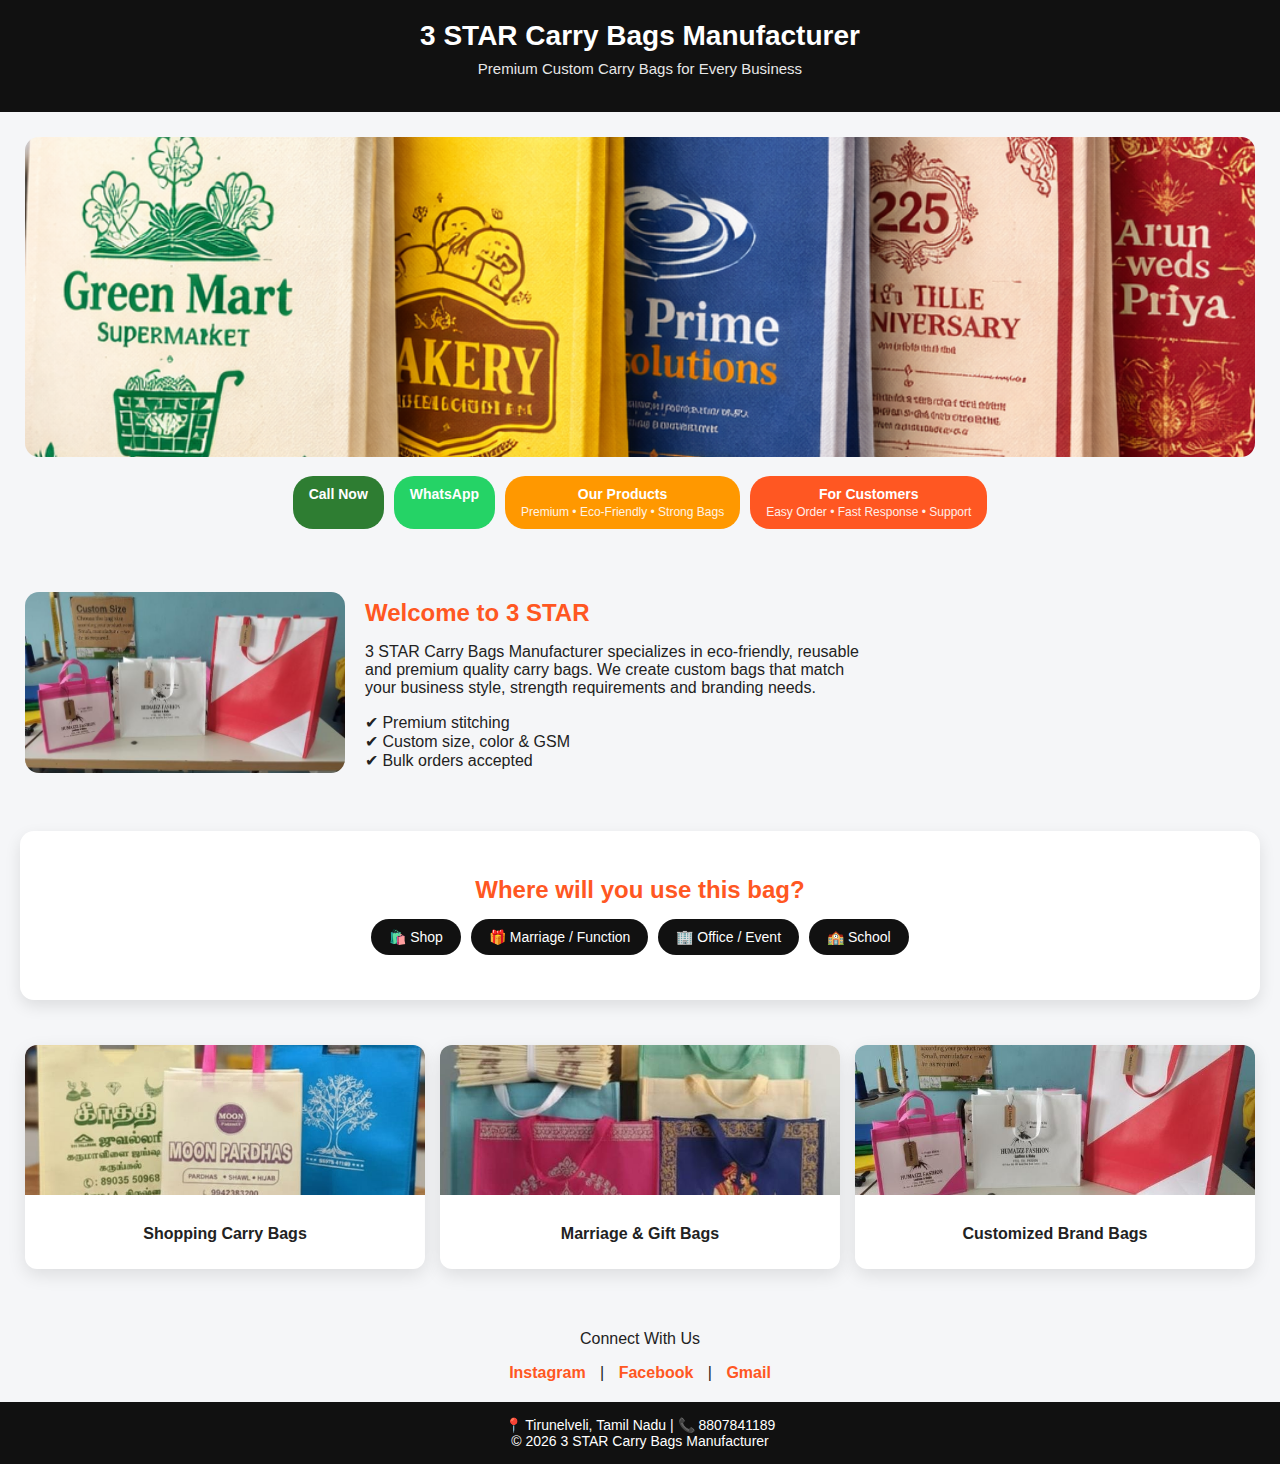
<file: index.html>
<!DOCTYPE html>
<html lang="en">
<head>
<meta charset="UTF-8">

<meta name="google-site-verification" content="XXXX">

<meta name="viewport" content="width=device-width, initial-scale=1.0">

<title>3STAR Bags - Carry Bags Manufacturer, Tirunelveli</title>

<meta name="description" content="3 STAR Bags - Premium Carry Bags Manufacturer in Tirunelveli. Custom, eco-friendly, ready-made bags for shops, businesses, and events.">
<meta name="keywords" content="3star bags, carry bags, Tirunelveli bags manufacturer, custom carry bags, eco friendly bags">
<meta name="author" content="3 STAR Bags">
<meta name="robots" content="index, follow">

<script type="application/ld+json">
{
  "@context": "https://schema.org",
  "@type": "Store",
  "name": "3 STAR Carry Bags Manufacturer",
  "image": "https://computerme20261-oss.github.io/3STAR-Bags-oss.github.io/star1.jpg",
  "url": "https://computerme20261-oss.github.io/3STAR-Bags-oss.github.io/",
  "telephone": "+918807841189",
  "address": {
    "@type": "PostalAddress",
    "addressLocality": "Tirunelveli",
    "addressRegion": "Tamil Nadu",
    "addressCountry": "IN"
  }
}
</script>

<style>
body{
  margin:0;
  font-family:Arial, sans-serif;
  background:#f5f6f8;
  color:#222;
}

/* HEADER */
header{
  padding:20px;
  text-align:center;
  background:#111;
  color:#fff;
}

header h1{
  margin:0;
  font-size:28px;
}

header p{
  margin-top:8px;
  font-size:15px;
  opacity:0.9;
}

/* HERO */
.hero{
  padding:25px;
  text-align:center;
}

.hero img{
  width:100%;
  max-height:320px;
  object-fit:cover;
  border-radius:14px;
}

.buttons{
  margin-top:15px;
  display:flex;
  flex-wrap:wrap;
  gap:10px;
  justify-content:center;
}

.buttons a{
  padding:10px 16px;
  border-radius:20px;
  text-decoration:none;
  font-size:14px;
  font-weight:bold;
  color:#fff;
}

.call{background:#2e7d32;}
.whatsapp{background:#25d366;}
.products{background:#ff9800;}
.custom{background:#ff5722;}

/* ABOUT */
.about{
  padding:25px;
  display:flex;
  flex-wrap:wrap;
  gap:20px;
  align-items:center;
}

.about img{
  width:100%;
  max-width:320px;
  border-radius:14px;
}

.about div{
  max-width:500px;
}

.about h2{
  margin-bottom:10px;
  color:#ff5722;
}
.buttons a span{
  display:block;
  font-size:12px;
  font-weight:500;
  margin-top:3px;
  opacity:0.9;
}
.call span,
.whatsapp span{
  display:none;
}

/* PRODUCTS */
.products-preview{
  padding:25px;
  display:grid;
  grid-template-columns:repeat(auto-fit,minmax(200px,1fr));
  gap:15px;
}

.card{
  background:#fff;
  border-radius:12px;
  overflow:hidden;
  box-shadow:0 6px 18px rgba(0,0,0,0.1);
}

.card img{
  width:100%;
  height:150px;
  object-fit:cover;
}

.card p{
  padding:10px;
  text-align:center;
  font-weight:600;
}

/* SOCIAL */
.social{
  padding:20px;
  text-align:center;
}

.social a{
  margin:0 10px;
  font-size:16px;
  text-decoration:none;
  font-weight:bold;
  color:#ff5722;
}

/* FOOTER */
footer{
  background:#111;
  color:#fff;
  text-align:center;
  padding:15px;
  font-size:14px;
}
</style>
</head>

<body>

<header>
  <h1>3 STAR Carry Bags Manufacturer</h1>
  <p>Premium Custom Carry Bags for Every Business</p>
</header>

<section class="hero">
  <img src="star1.jpg" alt="Carry Bags">

  <div class="buttons">
    <a class="call" href="tel:8807841189">Call Now</a>
    <a class="whatsapp" href="https://wa.me/918807841189">WhatsApp</a>
    <a class="products" href="products.html">
  <strong>Our Products</strong><br>
  <span>Premium • Eco-Friendly • Strong Bags</span>
</a>

<a class="custom" href="customization.html">
  <strong>For Customers</strong><br>
  <span>Easy Order • Fast Response • Support</span>
</a>

  </div>
</section>

<section class="about">
  <img src="star2.jpg" alt="About 3 STAR">
  <div>
    <h2>Welcome to 3 STAR</h2>
    <p>
      3 STAR Carry Bags Manufacturer specializes in eco-friendly,
      reusable and premium quality carry bags.
      We create custom bags that match your business style,
      strength requirements and branding needs.
    </p>
    <p>
      ✔ Premium stitching<br>
      ✔ Custom size, color & GSM<br>
      ✔ Bulk orders accepted
    </p>
  </div>
</section>
<!-- USE CASE SELECTOR -->
<section class="usecase">
  <h2>Where will you use this bag?</h2>

  <div class="usecase-buttons">
    <button onclick="showUse('shop')">🛍️ Shop</button>
    <button onclick="showUse('marriage')">🎁 Marriage / Function</button>
    <button onclick="showUse('event')">🏢 Office / Event</button>
    <button onclick="showUse('school')">🏫 School</button>
  </div>

  <div id="usecase-result"></div>
</section>

<style>
.usecase{
  padding:25px;
  text-align:center;
  background:#fff;
  margin:20px;
  border-radius:14px;
  box-shadow:0 6px 16px rgba(0,0,0,0.1);
}

.usecase h2{
  color:#ff5722;
  margin-bottom:15px;
}

.usecase-buttons{
  display:flex;
  flex-wrap:wrap;
  gap:10px;
  justify-content:center;
}

.usecase-buttons button{
  padding:10px 18px;
  border:none;
  border-radius:20px;
  background:#111;
  color:#fff;
  font-size:14px;
  cursor:pointer;
}

#usecase-result{
  margin-top:20px;
  font-size:15px;
}
</style>

<script>
function showUse(type){
  let text = "";
  let msg = "";

  if(type === "shop"){
    text = "✔ Best for shops: Strong shopping carry bags (Medium / Large)";
    msg = "I need shopping carry bags for my shop";
  }
  if(type === "marriage"){
    text = "✔ Best for functions: Printed gift & marriage bags";
    msg = "I need marriage or gift carry bags";
  }
  if(type === "event"){
    text = "✔ Best for events: Customized logo bags";
    msg = "I need customized bags for event or office";
  }
  if(type === "school"){
    text = "✔ Best for school use: Light & eco-friendly bags";
    msg = "I need carry bags for school use";
  }

  document.getElementById("usecase-result").innerHTML = `
    <p>${text}</p>
    <a href="https://wa.me/918807841189?text=${encodeURIComponent(msg)}"
       style="display:inline-block;margin-top:10px;
       padding:10px 16px;background:#25d366;color:#fff;
       border-radius:20px;text-decoration:none;font-weight:bold;">
       WhatsApp Enquiry
    </a>
  `;
}
</script>

<section class="products-preview">
  <div class="card">
    <img src="star3.jpg">
    <p>Shopping Carry Bags</p>
  </div>

  <div class="card">
    <img src="star4.jpg">
    <p>Marriage & Gift Bags</p>
  </div>

  <div class="card">
    <img src="star2.jpg">
    <p>Customized Brand Bags</p>
  </div>
</section>

<section class="social">
  <p>Connect With Us</p>
  <a href="https://www.instagram.com/cary_bags_/" target="_blank">Instagram</a> |
  <a href="https://www.facebook.com/search/top?q=3STAR%20Carry%20bags" target="_blank">Facebook</a> |
  <a href="mailto:carybags028@gmail.com">Gmail</a>
</section>

<footer>
  📍 Tirunelveli, Tamil Nadu | 📞 8807841189 <br>
  © 2026 3 STAR Carry Bags Manufacturer
</footer>

</body>
</html>
</file>
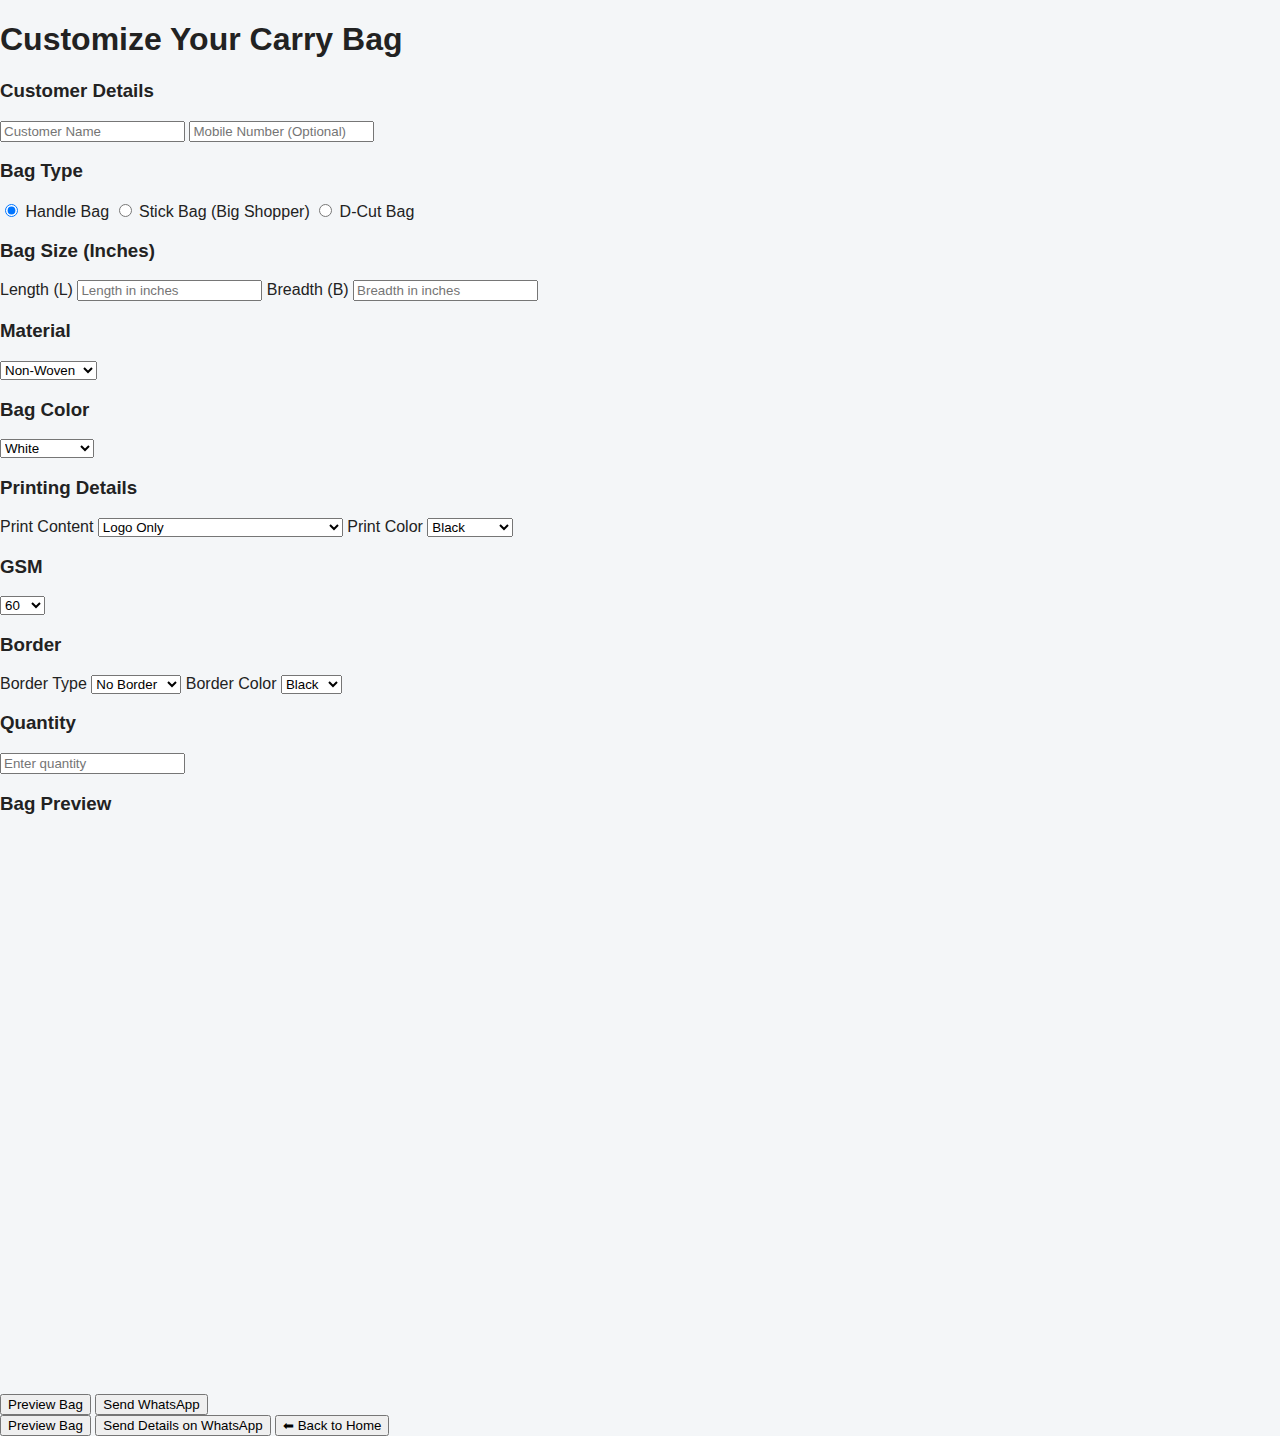
<file: customization.html>
<!DOCTYPE html>
<html lang="en">
<head>
  <meta charset="UTF-8">
  <title>Bag Customization | 3 STAR</title>
  <meta name="viewport" content="width=device-width, initial-scale=1.0">

  <!-- CSS -->
  <link rel="stylesheet" href="style.css">
</head>

<body>

<!-- ================= HEADER ================= -->
<header>
  <h1>Customize Your Carry Bag</h1>
</header>

<!-- ================= MAIN CONTAINER ================= -->
<div class="container">

  <!-- CUSTOMER DETAILS -->
  <section>
    <h3>Customer Details</h3>
    <input type="text" id="customerName" placeholder="Customer Name">
    <input type="text" id="customerMobile" placeholder="Mobile Number (Optional)">
  </section>

  <!-- BAG TYPE -->
  <section>
    <h3>Bag Type</h3>

    <label>
      <input type="radio" name="bagType" value="Handle Bag" checked>
      Handle Bag
    </label>

    <label>
      <input type="radio" name="bagType" value="Stick Bag">
      Stick Bag (Big Shopper)
    </label>

    <label>
      <input type="radio" name="bagType" value="D-Cut Bag">
      D-Cut Bag
    </label>
  </section>

  <!-- BAG SIZE -->
  <section>
    <h3>Bag Size (Inches)</h3>

    <label>Length (L)</label>
    <input type="number" id="bagLength" placeholder="Length in inches">

    <label>Breadth (B)</label>
    <input type="number" id="bagBreadth" placeholder="Breadth in inches">
  </section>

  <!-- MATERIAL -->
  <section>
    <h3>Material</h3>
    <select id="material">
      <option>Non-Woven</option>
      <option>Woven</option>
      <option>Eco Friendly</option>
    </select>
  </section>

  <!-- BAG COLOR -->
  <section>
    <h3>Bag Color</h3>
    <select id="bagColor">
      <option>White</option>
      <option>Black</option>
      <option>Red</option>
      <option>Blue</option>
      <option>Green</option>
      <option>Yellow</option>
      <option>Pink</option>
      <option>Light Shade</option>
      <option>Dark Shade</option>
    </select>
  </section>

  <!-- PRINTING DETAILS -->
  <section>
    <h3>Printing Details</h3>

    <label>Print Content</label>
    <select id="printContent">
      <option>Logo Only</option>
      <option>Logo + Address</option>
      <option>Full Details (Logo + Name + Address)</option>
    </select>

    <label>Print Color</label>
    <select id="printColor">
      <option>Black</option>
      <option>Red</option>
      <option>Blue</option>
      <option>Green</option>
      <option>Yellow</option>
      <option>Multi Color</option>
    </select>
  </section>

  <!-- GSM -->
  <section>
    <h3>GSM</h3>
    <select id="gsm">
      <option value="60">60</option>
      <option value="75">75</option>
      <option value="90">90</option>
      <option value="100">100</option>
      <option value="120">120</option>
    </select>
  </section>

  <!-- BORDER -->
  <section>
    <h3>Border</h3>

    <label>Border Type</label>
    <select id="borderType">
      <option>No Border</option>
      <option>Half Border</option>
      <option>Full Border</option>
    </select>

    <label>Border Color</label>
    <select id="borderColor">
      <option>Black</option>
      <option>White</option>
      <option>Red</option>
      <option>Blue</option>
      <option>Green</option>
      <option>Yellow</option>
    </select>
  </section>

  <!-- QUANTITY -->
  <section>
    <h3>Quantity</h3>
    <input type="number" id="quantity" placeholder="Enter quantity">
  </section>

  <!-- PREVIEW -->
  <section>
    <h3>Bag Preview</h3>
    <div id="bagPreview"></div>
  </section>

  <div id="bagPreview"></div>

<button id="previewBtn">Preview Bag</button>
<button id="sendBtn">Send WhatsApp</button>

  <!-- BUTTONS -->
  <section>
    <button id="previewBtn" onclick="previewBag()">Preview Bag</button>
    <button id="sendBtn" onclick="sendWhatsApp()">Send Details on WhatsApp</button>
    <button id="backBtn" onclick="goHome()">⬅ Back to Home</button>
  </section>

</div>

<!-- ================= JAVASCRIPT ================= -->
<script src="script.js"></script>

</body>
</html>
</file>
<file: style.css>
/* ===== RESET ===== */
*{
  box-sizing:border-box;
  font-family:Arial, Helvetica, sans-serif;
}

body{
  margin:0;
  background:#f4f6f8;
  color:#222;
}

/* ===== PREVIEW ===== */
#bagPreview{
  display:flex;
  justify-content:center;
  align-items:center;
  min-height:280px;
}

/* ===== BASE BAG ===== */
.bag{
  position:relative;
  background:#eee;
  border-radius:10px;
  transition:all 0.3s ease;
  display:flex;
  justify-content:center;
  align-items:flex-end;
  padding-bottom:18px;
}

/* ===== PRINT TEXT ===== */
.print{
  text-align:center;
  font-weight:bold;
  font-size:12px;
  white-space:pre-line;
}

/* =========================
   HANDLE BAG
========================= */
.handle{
  border-radius:12px;
}

/* Handle shape */
.handle::before{
  content:"";
  position:absolute;
  top:-30px;
  left:50%;
  transform:translateX(-50%);
  width:60%;
  height:32px;
  border:5px solid #333;
  border-bottom:none;
  border-radius:40px 40px 0 0;
}

/* =========================
   STICK BAG (SHOPPER)
========================= */
.stick{
  border-radius:8px;
}

/* Left stick */
.stick::before{
  content:"";
  position:absolute;
  top:-38px;
  left:25%;
  width:8px;
  height:38px;
  background:#333;
  border-radius:6px;
}

/* Right stick */
.stick::after{
  content:"";
  position:absolute;
  top:-38px;
  right:25%;
  width:8px;
  height:38px;
  background:#333;
  border-radius:6px;
}

/* =========================
   D-CUT BAG
========================= */
.dcut{
  border-radius:12px 12px 6px 6px;
}

/* D cut hole */
.dcut::before{
  content:"";
  position:absolute;
  top:10px;
  left:50%;
  transform:translateX(-50%);
  width:70px;
  height:28px;
  background:#f4f6f8;
  border-radius:0 0 40px 40px;
}

/* =========================
   BORDER RULES
========================= */

/* Full border = left + right + bottom */
.full-border{
  border-left:4px solid;
  border-right:4px solid;
  border-bottom:4px solid;
}

/* Half border = left + right */
.half-border{
  border-left:4px solid;
  border-right:4px solid;
}

/* =========================
   RESPONSIVE
========================= */
@media(max-width:600px){
  .bag{
    transform:scale(0.9);
  }
}
</file>
